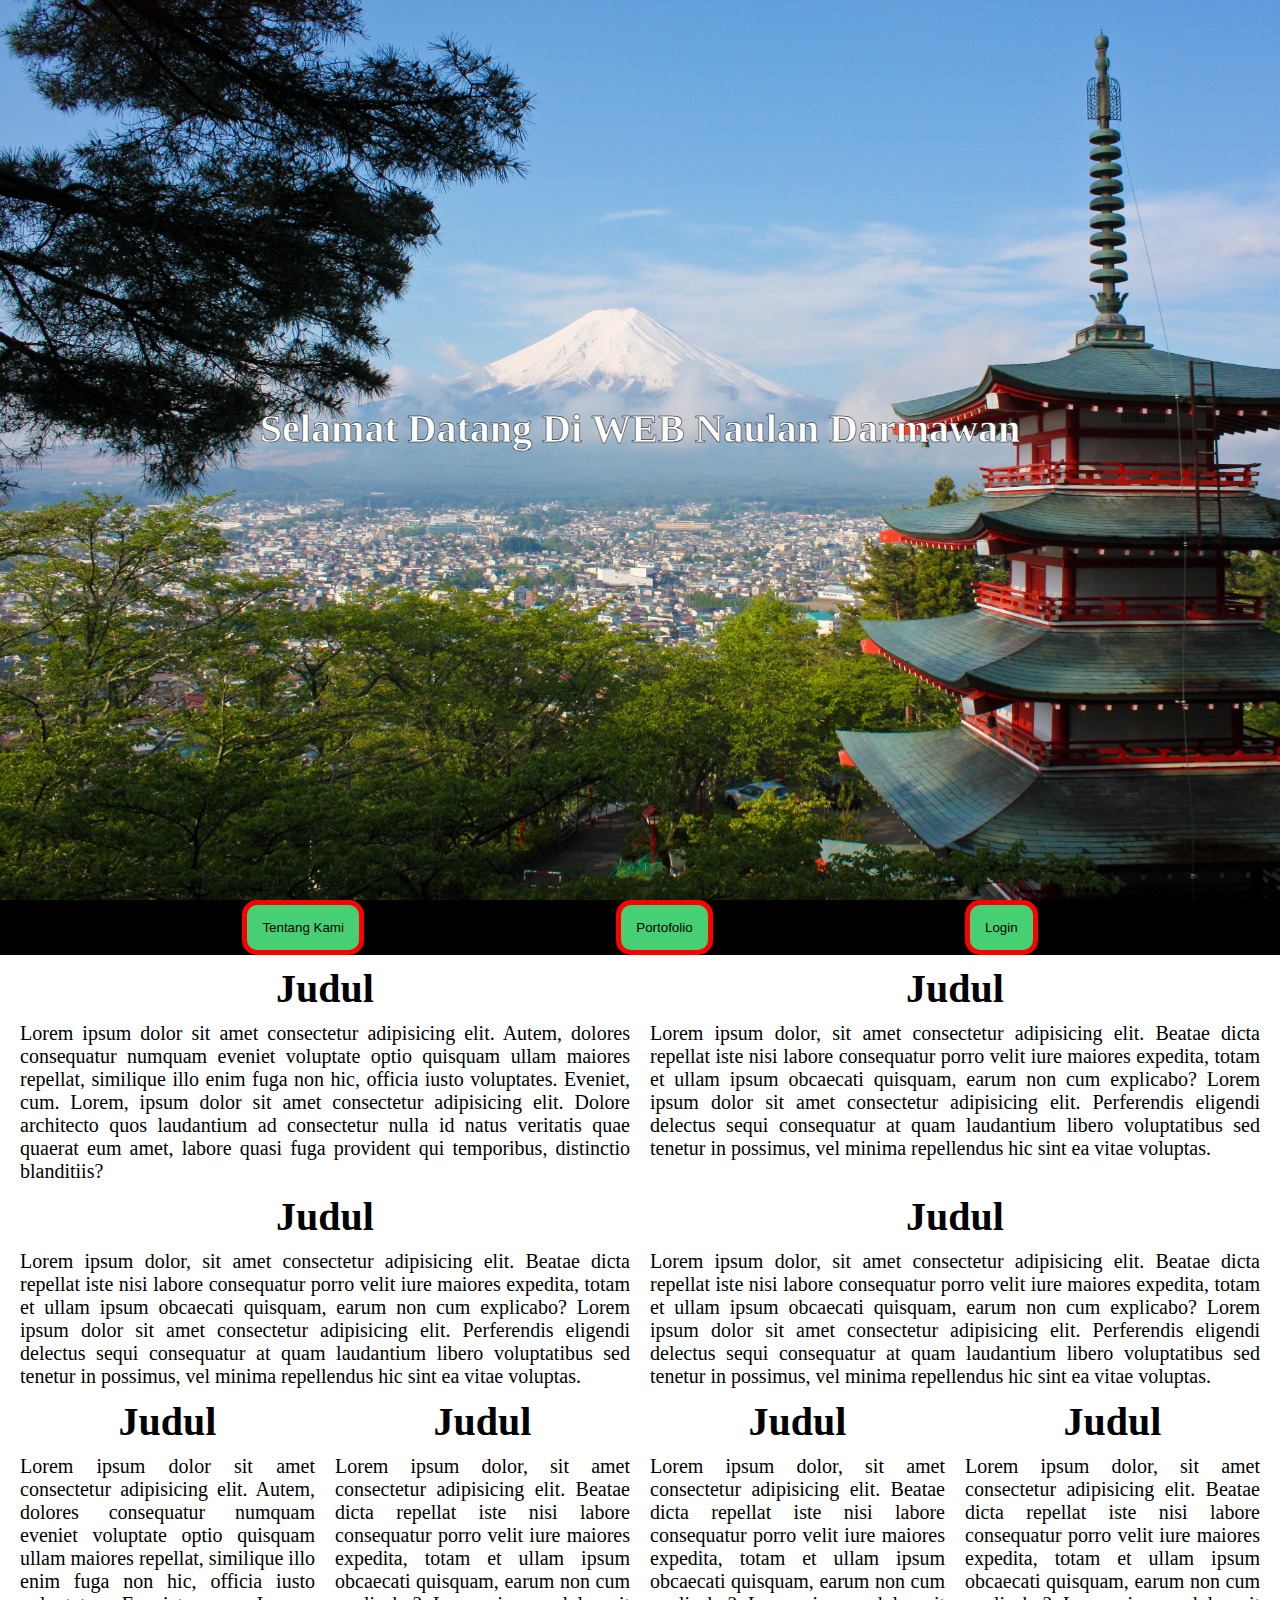
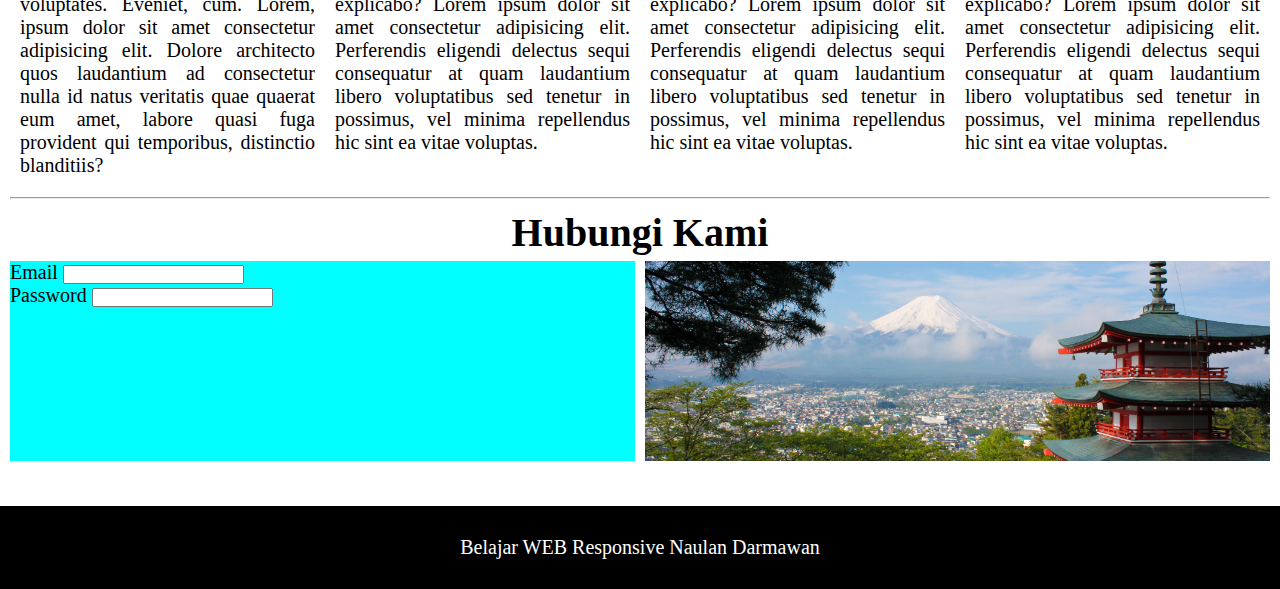
<file: index.html>
<!DOCTYPE html>
<html lang="en">
  <head>
    <script async src="https://pagead2.googlesyndication.com/pagead/js/adsbygoogle.js?client=ca-pub-7185411811406523"crossorigin="anonymous"></script>
    <meta charset="UTF-8" />
    <meta name="viewport" content="width=device-width, initial-scale=1.0" />
    <link rel="stylesheet" href="course.css" />
    <title>Tes Responsive</title>
  </head>
  <body>
    <div class="bg">
      <h1 class="judul">Selamat Datang Di WEB Naulan Darmawan</h1>
    </div>

    <ul class="nav">
      <li><button>Tentang Kami</button></li>
      <li><button>Portofolio</button></li>
      <li><button>Login</button></li>
    </ul>

    <div class="content">
      <div class="berita">
        <h1>Judul</h1>
        <p class="isi">
          Lorem ipsum dolor sit amet consectetur adipisicing elit. Autem,
          dolores consequatur numquam eveniet voluptate optio quisquam ullam
          maiores repellat, similique illo enim fuga non hic, officia iusto
          voluptates. Eveniet, cum. Lorem, ipsum dolor sit amet consectetur
          adipisicing elit. Dolore architecto quos laudantium ad consectetur
          nulla id natus veritatis quae quaerat eum amet, labore quasi fuga
          provident qui temporibus, distinctio blanditiis?
        </p>
      </div>

      <div class="berita">
        <h1>Judul</h1>
        <p class="isi">
          Lorem ipsum dolor, sit amet consectetur adipisicing elit. Beatae dicta
          repellat iste nisi labore consequatur porro velit iure maiores
          expedita, totam et ullam ipsum obcaecati quisquam, earum non cum
          explicabo? Lorem ipsum dolor sit amet consectetur adipisicing elit.
          Perferendis eligendi delectus sequi consequatur at quam laudantium
          libero voluptatibus sed tenetur in possimus, vel minima repellendus
          hic sint ea vitae voluptas.
        </p>
      </div>

      <div class="berita">
        <h1>Judul</h1>
        <p class="isi">
          Lorem ipsum dolor, sit amet consectetur adipisicing elit. Beatae dicta
          repellat iste nisi labore consequatur porro velit iure maiores
          expedita, totam et ullam ipsum obcaecati quisquam, earum non cum
          explicabo? Lorem ipsum dolor sit amet consectetur adipisicing elit.
          Perferendis eligendi delectus sequi consequatur at quam laudantium
          libero voluptatibus sed tenetur in possimus, vel minima repellendus
          hic sint ea vitae voluptas.
        </p>
      </div>

      <div class="berita">
        <h1>Judul</h1>
        <p class="isi">
          Lorem ipsum dolor, sit amet consectetur adipisicing elit. Beatae dicta
          repellat iste nisi labore consequatur porro velit iure maiores
          expedita, totam et ullam ipsum obcaecati quisquam, earum non cum
          explicabo? Lorem ipsum dolor sit amet consectetur adipisicing elit.
          Perferendis eligendi delectus sequi consequatur at quam laudantium
          libero voluptatibus sed tenetur in possimus, vel minima repellendus
          hic sint ea vitae voluptas.
        </p>
      </div>

      <div class="berita2">
        <h1>Judul</h1>
        <p class="isi">
          Lorem ipsum dolor sit amet consectetur adipisicing elit. Autem,
          dolores consequatur numquam eveniet voluptate optio quisquam ullam
          maiores repellat, similique illo enim fuga non hic, officia iusto
          voluptates. Eveniet, cum. Lorem, ipsum dolor sit amet consectetur
          adipisicing elit. Dolore architecto quos laudantium ad consectetur
          nulla id natus veritatis quae quaerat eum amet, labore quasi fuga
          provident qui temporibus, distinctio blanditiis?
        </p>
      </div>

      <div class="berita2">
        <h1>Judul</h1>
        <p class="isi">
          Lorem ipsum dolor, sit amet consectetur adipisicing elit. Beatae dicta
          repellat iste nisi labore consequatur porro velit iure maiores
          expedita, totam et ullam ipsum obcaecati quisquam, earum non cum
          explicabo? Lorem ipsum dolor sit amet consectetur adipisicing elit.
          Perferendis eligendi delectus sequi consequatur at quam laudantium
          libero voluptatibus sed tenetur in possimus, vel minima repellendus
          hic sint ea vitae voluptas.
        </p>
      </div>

      <div class="berita2">
        <h1>Judul</h1>
        <p class="isi">
          Lorem ipsum dolor, sit amet consectetur adipisicing elit. Beatae dicta
          repellat iste nisi labore consequatur porro velit iure maiores
          expedita, totam et ullam ipsum obcaecati quisquam, earum non cum
          explicabo? Lorem ipsum dolor sit amet consectetur adipisicing elit.
          Perferendis eligendi delectus sequi consequatur at quam laudantium
          libero voluptatibus sed tenetur in possimus, vel minima repellendus
          hic sint ea vitae voluptas.
        </p>
      </div>

      <div class="berita2">
        <h1>Judul</h1>
        <p class="isi">
          Lorem ipsum dolor, sit amet consectetur adipisicing elit. Beatae dicta
          repellat iste nisi labore consequatur porro velit iure maiores
          expedita, totam et ullam ipsum obcaecati quisquam, earum non cum
          explicabo? Lorem ipsum dolor sit amet consectetur adipisicing elit.
          Perferendis eligendi delectus sequi consequatur at quam laudantium
          libero voluptatibus sed tenetur in possimus, vel minima repellendus
          hic sint ea vitae voluptas.
        </p>
      </div>
    </div>
    <hr />

    <div class="form-layout">
      <h1 style="text-align: center;">Hubungi Kami</h1>
      <div class="form">
        <div class="textfield">
          <div class="formField">
            <label for="email">Email</label>
            <input type="email" id="email" />
          </div>
          <div class="formField">
            <label for="pass">Password</label>
            <input type="password" id="pass" />
          </div>
        </div>
        <div class="logo"><img src="./assets/images/japan.jpg" alt="" /></div>
      </div>
    </div>

    <footer>Belajar WEB Responsive Naulan Darmawan</footer>
  </body>
</html>
</file>
<file: course.css>
* {
  padding: 0;
  margin: 0;
}

html {
  font-size: 20px;
}

.bg {
  background-image: url("./assets/images/japan.jpg");
  background-attachment: fixed;
  position: relative;
  height: 100vh;
  background-size: cover;
}

.judul {
  position: absolute;
  text-align: center;
  width: 100%;
  top: 45%;
  color: white;
  -webkit-text-stroke: 0.5px black;
}

.nav {
  position: sticky;
  display: flex;
  justify-content: space-evenly;
  top: 0;
  list-style: none;
  padding: 0;
  margin: 0;
  text-align: center;
  background-color: black;
}

li {
  color: white;
  font-family: "Oswald", sans-serif;
  font-weight: 300;
}

button {
  background-color: #47cf73;
  padding: 15px;
  border-radius: 15px;
  border: 5px solid red;
  margin: 0 10px;
}

button:hover {
  transform: scale(1.2);
  transition-duration: 1s;
}

/* Keadaan Saat Button Di CLick */
button:active {
  background-color: blueviolet;
  transform: translateY(5px);
}

.content {
  margin: 10px;
  display: flex;
  flex-wrap: wrap;
}

.berita {
  text-align: center;
  width: 50%;
}

.berita2 {
    text-align: center;
    width: 25%;
  }

.isi {
    text-align: justify;
    margin: 10px;
}

.form-layout {
    padding-top: 10px;
    display: flex;
    flex-direction: column;
   
}

.form {
    display: flex;
    padding: 5px;
}

.textfield {
    width: 50%;
    margin: 0 5px;
    background-color: aqua;
    height: 200px;
    transition: 2s;
}

.formField {
    width: 100%;
}

.textfield:hover {
    box-shadow: 5px 5px black;
}

.logo {
    height: 200px;
    width: 50%;
    margin: 0 5px;
}

.logo img {
    width: 100%;
    height: 100%;
    object-fit: cover;
}

hr {
    margin: 0 10px;
}

footer {
    text-align: center;
    margin-top: 2em;
    padding: 1.5em 0;
    color: white;
    background-color: black;
}

@media (max-width: 600px) {
    .content {
      flex-direction: column;
    }
    .berita, .berita2 {
        width: 100%;
    }
    .textfield {
        width: 100%;
    }

    .logo img {
        display: none;
    }

    .form-layout {
        flex-direction: column;
        flex-wrap: wrap;
    }
  }
</file>
